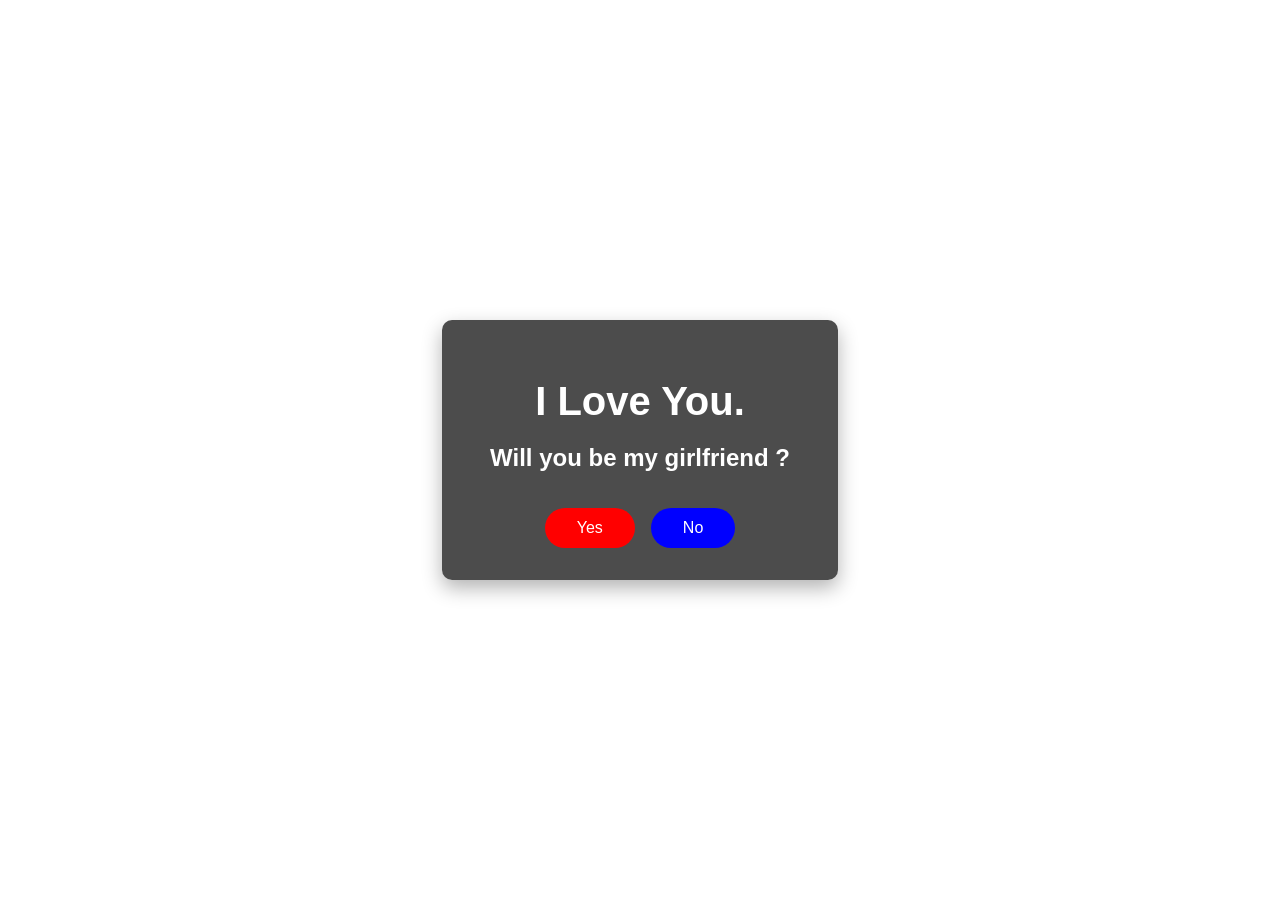
<file: v1/index.html>
<!DOCTYPE html>
<html lang="en">
<head>
<meta charset="UTF-8">
<meta name="viewport" content="width=device-width, initial-scale=1.0">
<title>Love Proposal</title>
<link rel="stylesheet" href="style.css">
<script src="script.js"></script>
</head>
<body>
  <form action="#">

    <h1>I Love You.</h1>
    <h2>Will you be my girlfriend ?</h2>

    <div class="buttons">
      <input type="submit" value="Yes" id="yes">
      <input type="submit" value="No" id="no">
    </div>
  </form>
</body>
</html>
</file>
<file: v1/style.css>
/* style.css */

body {
  font-family: 'Arial', sans-serif;
  display: flex;
  justify-content: center;
  align-items: center;
  height: 100vh;
  margin: 0;
  background: url('https://images.unsplash.com/photo-1535615615570-3b839f4359be?w=800&auto=format&fit=crop&q=60&ixlib=rb-4.0.3&ixid=M3wxMjA3fDB8MHxzZWFyY2h8OHx8Y291cGxlJTIwaW4lMjBsb3ZlfGVufDB8fDB8fHww') no-repeat center center fixed;
  background-size: cover;
  color: #fff;
}

form {
  background: rgba(0, 0, 0, 0.7); /* Darker transparency for better contrast */
  padding: 2em 3em; /* Increased padding for more space */
  border-radius: 10px; /* Slightly reduced border radius */
  box-shadow: 0 8px 20px rgba(0, 0, 0, 0.3); /* Increased shadow for depth */
  text-align: center;
  backdrop-filter: blur(10px);
  max-width: 400px; /* Added max-width for better fit */
  margin: 20px; /* Added margin for spacing */
}

h1 {
  font-size: 2.5em;
  margin-bottom: 0.5em;
}

h2 {
  font-size: 1.5em;
  margin-bottom: 1.5em;
}

.buttons {
  display: flex;
  justify-content: center;
  gap: 1em;
}

input[type="submit"] {
  color: #fff;
  border: none;
  padding: 0.7em 2em;
  font-size: 1em;
  border-radius: 25px;
  cursor: pointer;
  transition: opacity 0.3s, transform 0.3s;
}

#yes {
  background-color: red;
}

#no {
  background-color: blue;
}

input[type="submit"]:hover {
  opacity: 0.8;
}

input[type="submit"]:active {
  transform: scale(0.95);
}
</file>
